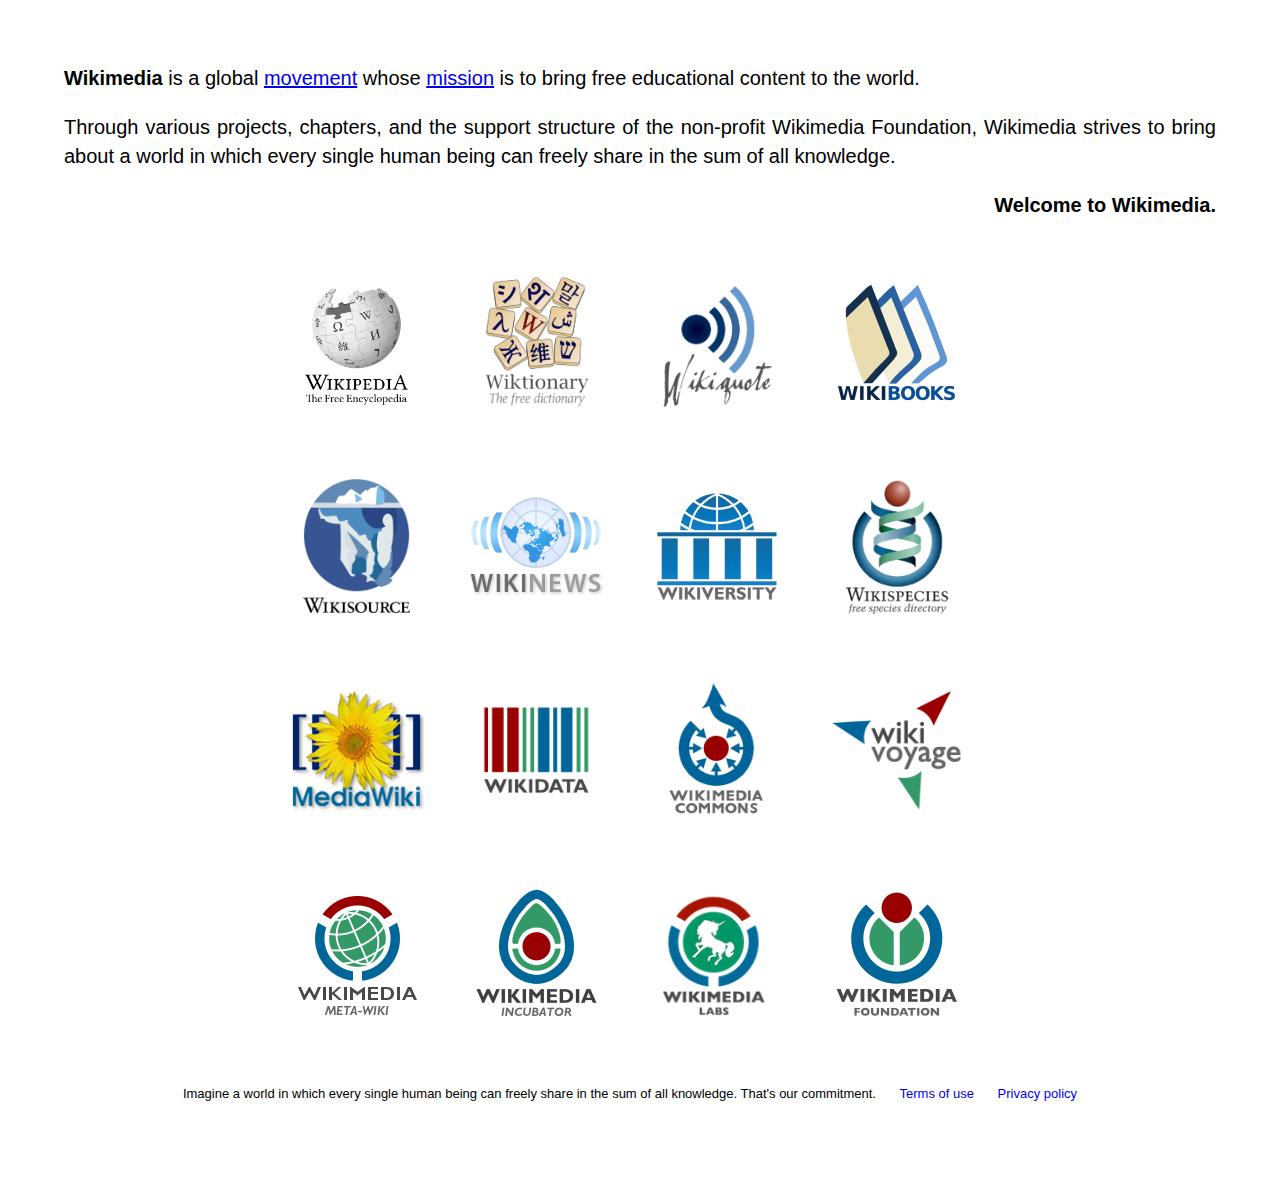
<file: index.html>
<!DOCTYPE html>
<head>
  <title>Wikimedia</title>
  <link rel="stylesheet" type="text/css" href="style.css" />

</head>
<body>
  <header>
    <p><strong>Wikimedia</strong> is a global <a href="#">movement</a> whose
      <a href="#">mission</a>
      is to bring free educational content to the world.
    </p>
    <p>
      Through various projects, chapters,
      and the support structure of the non-profit Wikimedia Foundation,
      Wikimedia strives to bring about a world in which every single human
      being can freely share in the sum of all knowledge.
    </p>
    <div class="align-right">
    <p><strong>Welcome to Wikimedia.</strong></p>
    </div>
  </header>
  <main>
    <div class="main-section-img">
      <img src="images/enwiki-1.5x.png">
    </div>
    <div class="main-section-img">
      <img src="images/wiktionary.png">
    </div>
    <div class="main-section-img">
      <img src="images/wikiquote.png">
    </div>
    <div class="main-section-img">
      <img src="images/wikibooks.png">
    </div>
    <div class="main-section-img">
      <img src="images/wikisource.png">
    </div>
    <div class="main-section-img">
      <img src="images/wikinews.png">
    </div>
    <div class="main-section-img">
      <img src="images/enwikiversity.png">
    </div>
    <div class="main-section-img">
      <img src="images/specieswiki.png">
    </div>
    <div class="main-section-img">
      <img src="images/mediawikiwiki.png">
    </div>
    <div class="main-section-img">
      <img src="images/wikidatawiki.png">
    </div>
    <div class="main-section-img">
      <img src="images/commonswiki.png">
    </div>
    <div class="main-section-img">
      <img src="images/wikivoyage.png">
    </div>
    <div class="main-section-img">
      <img src="images/metawiki.png">
    </div>
    <div class="main-section-img">
      <img src="images/incubatorwiki.png">
    </div>
    <div class="main-section-img">
      <img src="images/Labslogo_thumb.png">
    </div>
    <div class="main-section-img">
      <img src="images/foundationwiki.png">
    </div>
      <div class="main-page-line"></div>
  </main>


  <footer>
    <p>Imagine a world in which every single human being
      can freely share in the sum of all knowledge.
      That's our commitment.
    </p>
    <p><a href="#">Terms of use</a></p>
    <p><a href="#">Privacy policy</a></p>
  </footer>
</body>
</html>
</file>
<file: style.css>
html {
  box-sizing: border-box;
}

*, *:before, *:after {
  box-sizing: inherit;
}

img {
  margin: 0;
  padding: 0;
}

body {
  font-family: sans-serif;
  margin: 5vw;
}

header {
  font-size: 20px;
  line-height: 29px;
  width: 100%;
  text-align: justify;

}

.align-right p {
  text-align: right;
  font-weight: bold;
}

main {
  width: 100%;
  /*border-bottom: 1px solid black;*/
  margin: 0 auto 5px auto;
  padding-bottom: 10px;
  display: flex;
  flex-wrap: wrap;
  justify-content: space-between;
  max-width: 720px;
  min-width: 270px;
}

.main-section-img {
  display: flex;
  justify-content: center;
  align-items: center;
  height: 204px;
  width: 135px;
  margin: auto;
  margin-right: 5%;
}

main img {
  max-width: 135px;
  max-height: 135px;
}

footer {
  font-size: 13px;
  line-height: 20px;
  text-align: center;
  width: 80%;
  margin: auto;
}

footer p {
  display: inline-block;
  margin-right: 20px;
}

footer a {
  text-decoration: none;
}
</file>
